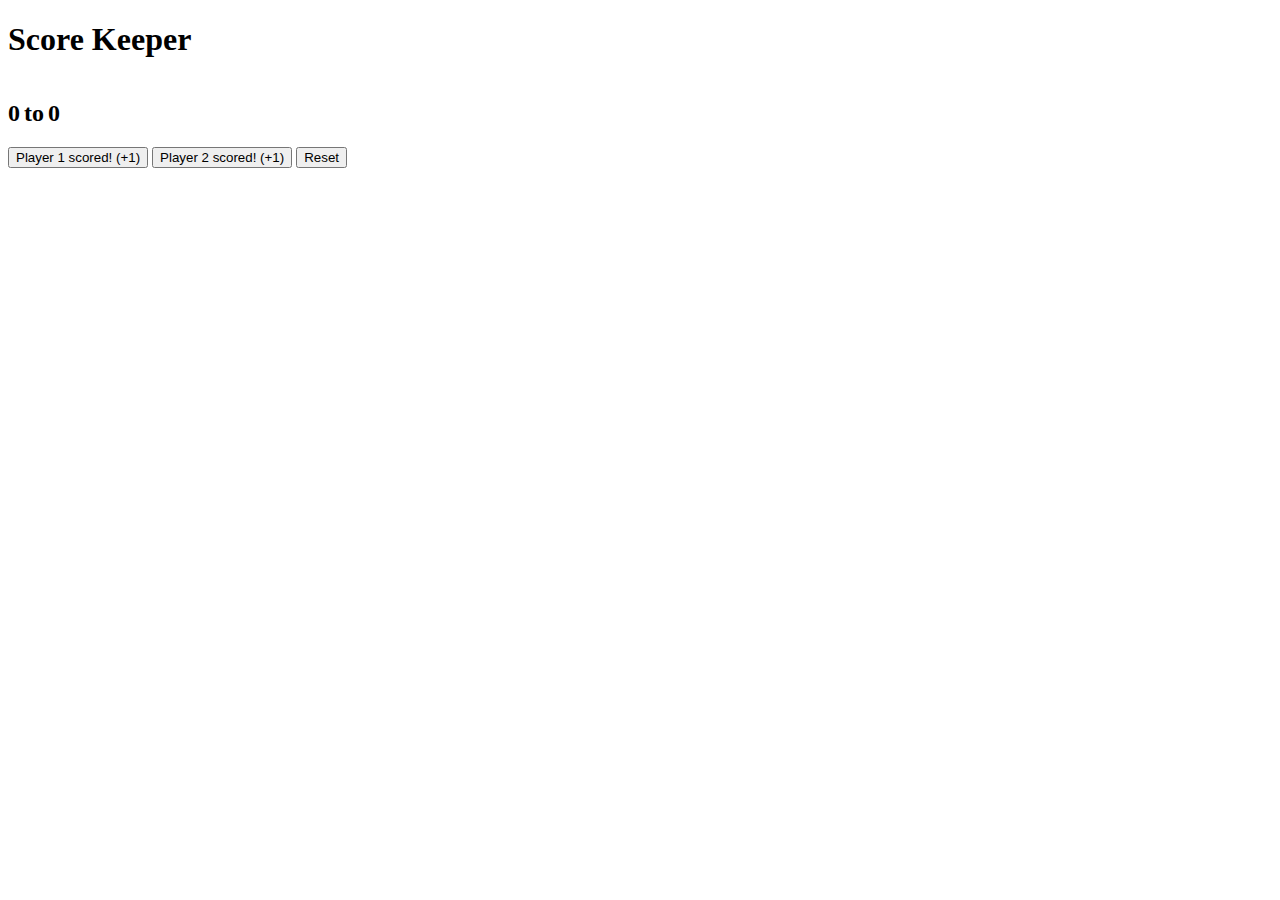
<file: Score Keeper Simple/index.html>
<!DOCTYPE html>
<html lang="en">

<head>
    <meta charset="UTF-8">
    <meta http-equiv="X-UA-Compatible" content="IE=edge">
    <meta name="viewport" content="width=device-width, initial-scale=1.0">
    <title>Document</title>
</head>

<body>
    <h1>Score Keeper</h1>
    <div>
        <h2 id="firstPlayerScore">0</h2>
        <h2>to</h2>
        <h2 id="secondPlayerScore">0</h2>
    </div>
    <div>
        <button id = "btn1">Player 1 scored! (+1)</button>
        <button id = "btn2">Player 2 scored! (+1)</button>
        <button id = "btnReset">Reset</button>
    </div>

    <link rel="stylesheet" href="app.css">
    <script src="app.js"></script>
</body>

</html>
</file>
<file: Score Keeper Simple/app.css>
h2{
    display: inline-block;

}

button{
    display: inline-flex
}
</file>
